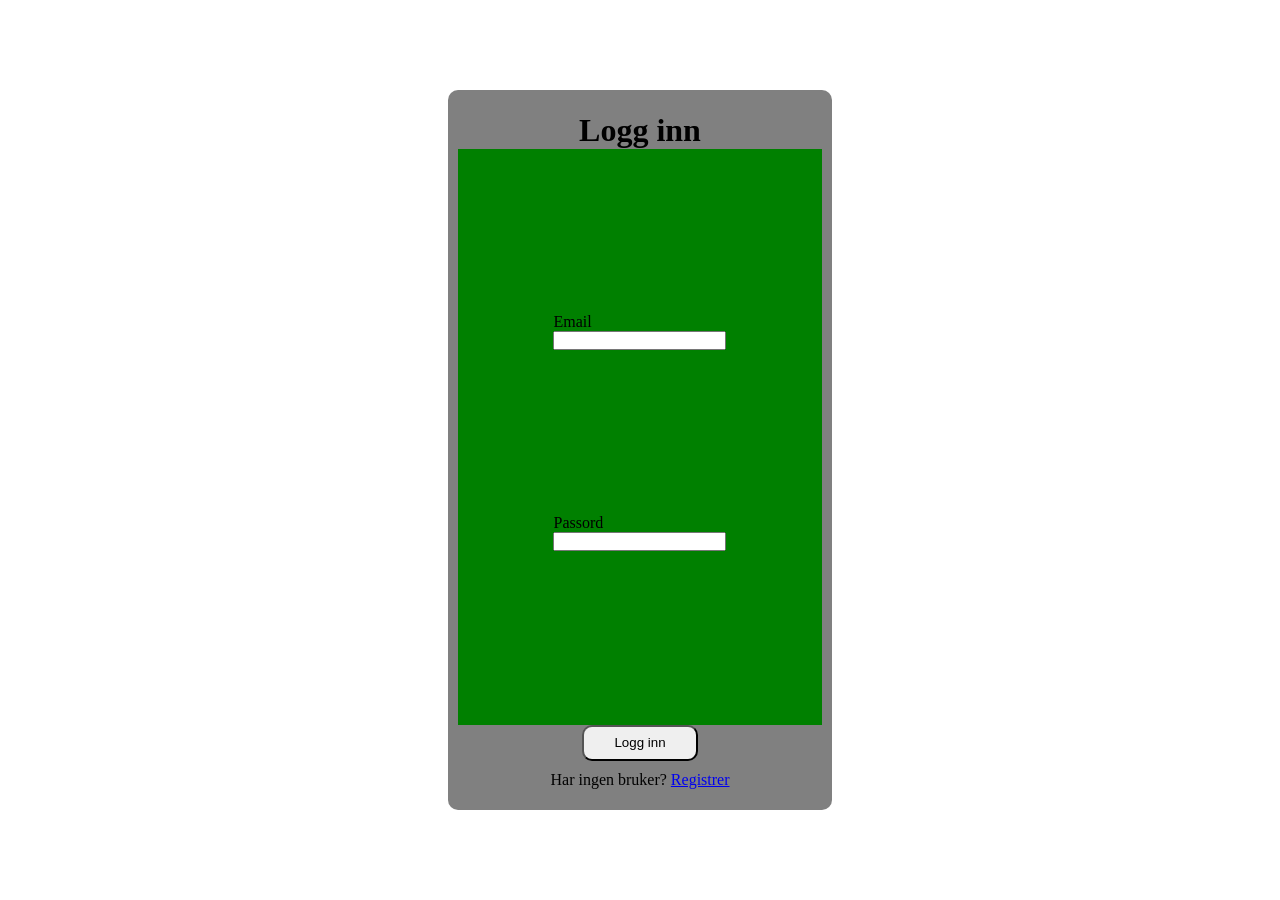
<file: html/klasseside.html>
<!DOCTYPE html>
<html lang="en">
<head>
    <meta charset="UTF-8">
    <meta name="viewport" content="width=device-width, initial-scale=1.0">
    <title>Document</title>
    <link rel="stylesheet" href="../css/klassenavn.css">
    <link rel="stylesheet" href="../css/klasseside-header.css">
    <link rel="stylesheet" href="../css/klassebilde.css">
    <script src="../js/auth.js" defer></script>
    <script src="../javascript/navnliste.js" defer></script>
</head>
<body>
    <header>
  <nav>
    <a href="../index.html" class="logo">1IMB</a>
    <ul>
        <li><a href="../index.html">Hjem</a></li>
      <li><a href="./klasseside.html">Klasseside</a></li>
      <li><a href="./omoss.html">Om oss</a></li>
    </ul>
  </nav>
</header>

  <img src="../img/klassebilde.png" alt="">

    <section id="student-list">
  <h2>klasse navn</h2>
  <div class="student-groups"></div>
</section>

</body>
</html>
</file>
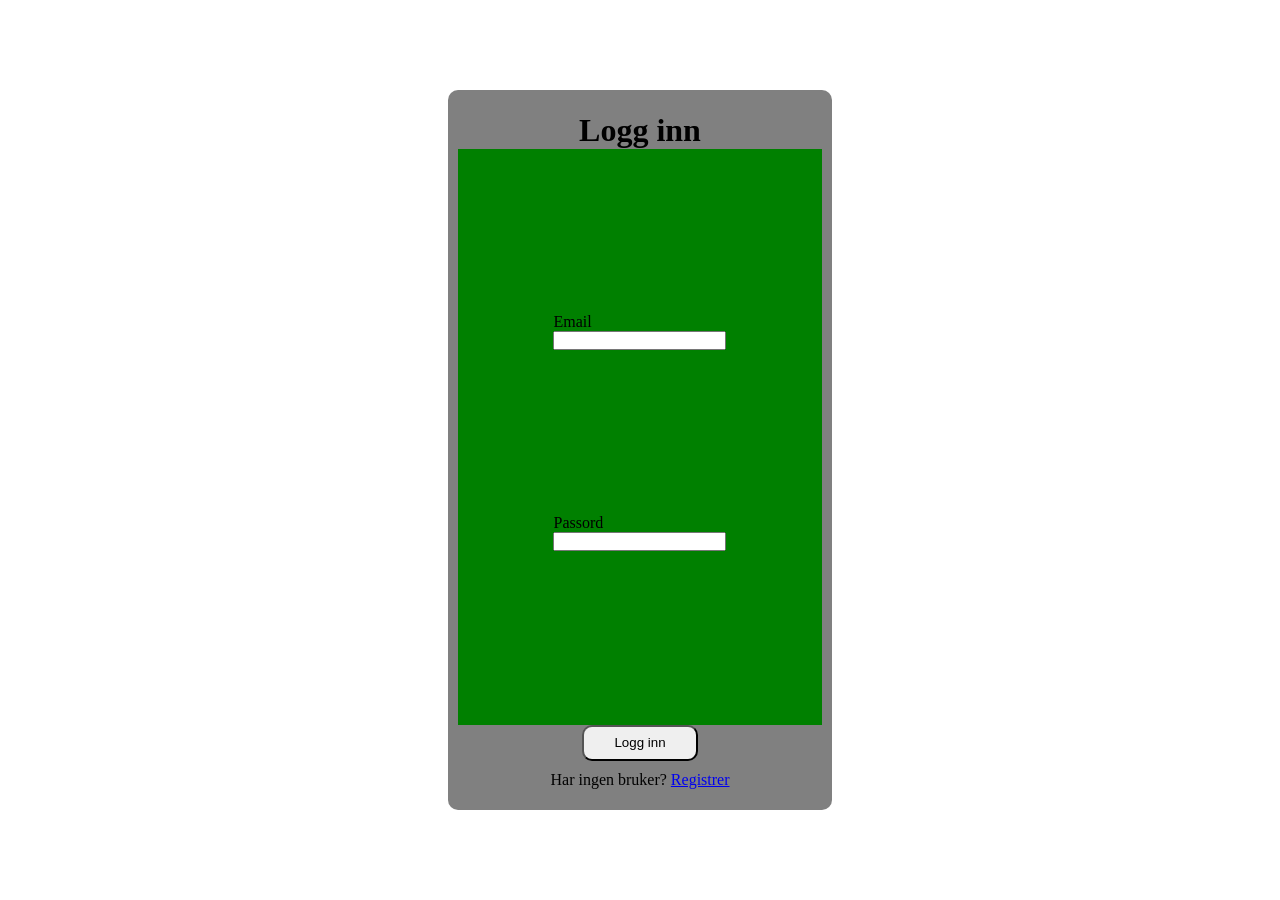
<file: html/login.html>
<!DOCTYPE html>
<html lang="en">
<head>
    <meta charset="UTF-8">
    <meta name="viewport" content="width=device-width, initial-scale=1.0">
    <title>Document</title>
    <link rel="stylesheet" href="../css/login.css">
    <script src="../js/login.js" defer></script>
</head>
<body>
    <div class="formContainer">
        <h1>Logg inn</h1>
        <form action="">
            <div class="formSection">
                <label for="">Email</label>
                <input type="email" id="email">
            </div>
            <div class="formSection">
                <label for="">Passord</label>
                <input type="text" id="password">
                <p id="loginFeedback"></p>
            </div>
        </form>
        <button onclick="login()">Logg inn</button>
        <p>Har ingen bruker? <a href="./registrer.html">Registrer</a></p>
    </div>
</body>
</html>
</file>
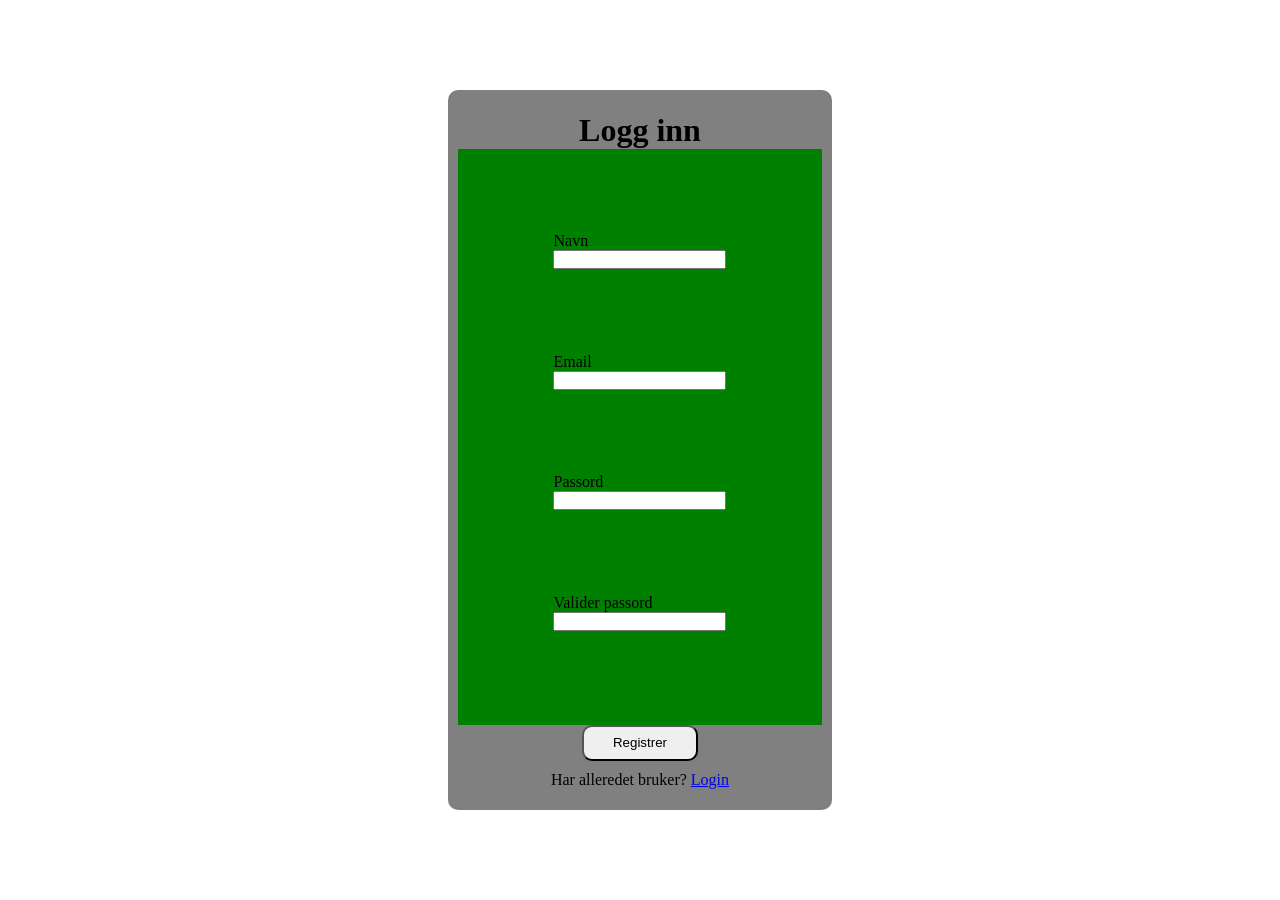
<file: html/registrer.html>
<!DOCTYPE html>
<html lang="en">
<head>
    <meta charset="UTF-8">
    <meta name="viewport" content="width=device-width, initial-scale=1.0">
    <title>Document</title>
    <link rel="stylesheet" href="../css/login.css">
    <script src="../js/login.js" defer></script>
</head>
<body>
    <div class="formContainer">
        <h1>Logg inn</h1>
        <form action="">
            <div class="formSection">
                <label for="">Navn</label>
                <input type="text" id="name">
            </div>
            <div class="formSection">
                <label for="">Email</label>
                <input type="email" id="email">
            </div>
             <div class="formSection">
                <label for="">Passord</label>
                <input type="password" id="password" onkeyup="checkPassword()">
            </div>
             <div class="formSection">
                <label for="">Valider passord</label>
                <input type="text" id="validatePassword" onkeyup="checkPassword()">
                <p id="feedback"></p>
            </div>

        </form>
        <button onclick="registrer()">Registrer</button>
        <p>Har alleredet bruker? <a href="./login.html">Login</a></p>
    </div>
</body>
</html>
</file>
<file: css/klassenavn.css>
#student-list {
  padding: 40px 20px;
  background-color: #f5f5f5;
  text-align: center;
}

#student-list h2 {
  font-size: 1.5rem;
  color: #111;
  margin-bottom: 24px;
}

.student-groups {
  display: flex;
  flex-direction: column;
  gap: 10px;
  max-width: 400px;
  margin: 0 auto;
}

.student-group-card {
  display: block;
  background: #fff;
  color: #111;
  text-decoration: none;
  padding: 14px 20px;
  border-radius: 6px;
  font-size: 1rem;
  border: 1px solid #ddd;
  transition: background 0.2s;
}

.student-group-card:hover {
  background: #eee;
}
</file>
<file: css/klasseside-header.css>
header {
  height: 80px;
  background-color: #6e0827;
  display: flex;
  align-items: center;
  padding: 0 2rem;
}

header nav {
  display: flex;
  align-items: center;
  gap: 2rem;
  width: 100%;
}

header nav .logo {
  font-size: 1.5rem;
  font-weight: bold;
  color: white;
  text-decoration: none;
}

header nav ul {
  list-style: none;
  display: flex;
  gap: 1.5rem;
  margin: 0;
  padding: 0;
}

header nav ul a {
  color: white;
  text-decoration: none;
}

header nav ul a:hover {
  text-decoration: underline;
}
</file>
<file: css/klassebilde.css>
body {
    margin: 0;
}

img {
    width: 50rem;
    display: flex;
    justify-self: center;
    margin-top: 2rem;
}
</file>
<file: css/login.css>
*{
    padding: 0;
    margin: 0;
}

body{
    height: 100vh;
    display: flex;
    justify-content: center;
    align-items: center;

}

.formContainer{
    display: flex;
    align-items: center;
    justify-content: center;
    flex-direction: column;
    width: 30%;
    height: 80%;
    background-color: gray;
    border-radius: 10px;
}

form{
    display: flex;
    flex-direction: column;
    justify-content: space-evenly;
    align-items: center;
    background-color: green;
    height: 80%;
    width: 95%;
}

.formSection{
    display: flex;
    flex-direction: column;
}

label{
    width:80%;
}

button{
    width: 30%;
    height: 5%;
    border-radius: 10px;
}

p{
    margin-top: 10px;
}
</file>
